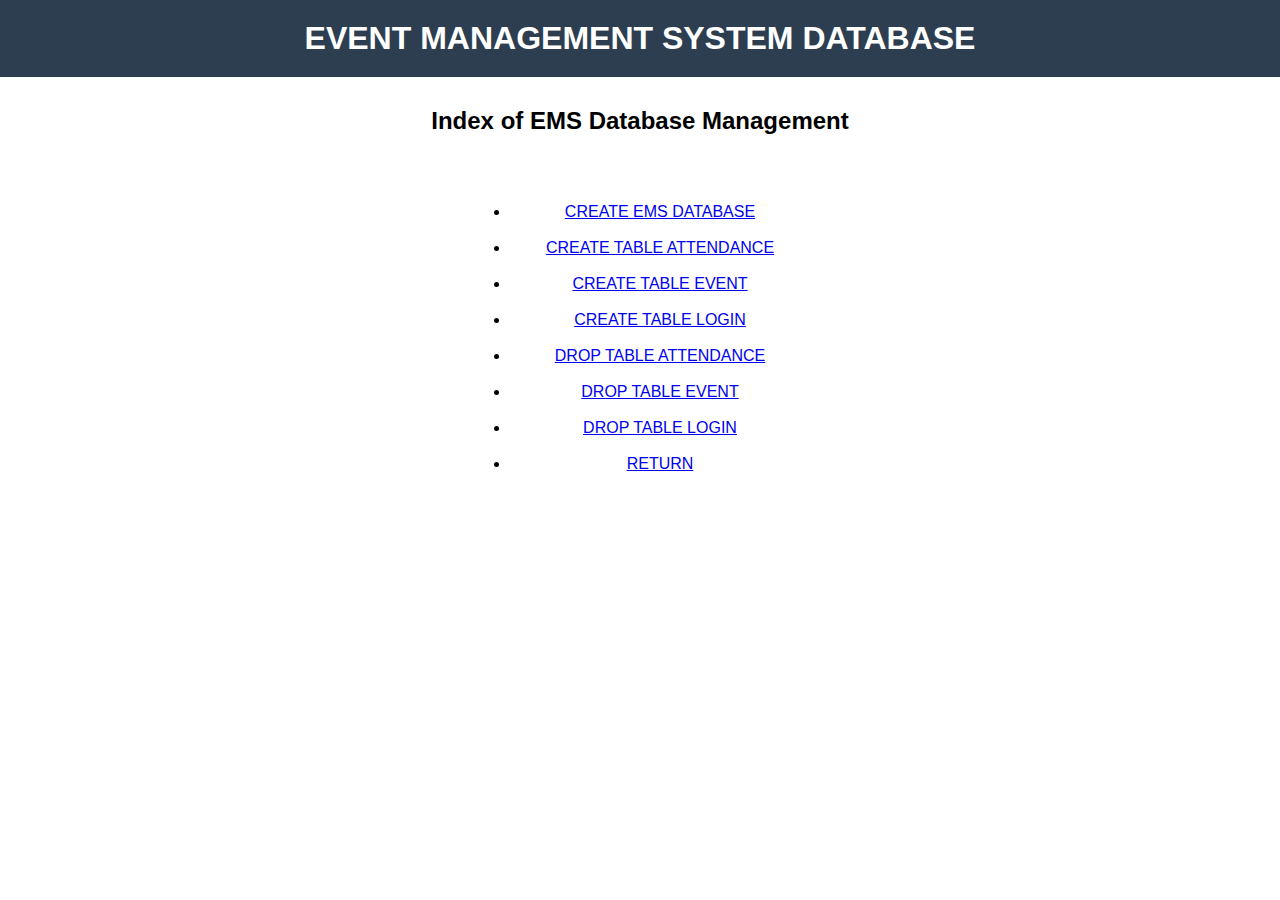
<file: db/index.html>
<!DOCTYPE html>
<html>
	<head>
		<meta charset="UTF-8">
		<title>Event Management System (EVENTCATOR)</title>
		<link rel="stylesheet" href="../css/styles.css" >
		<script = "text/javascript">
		</script>
	</head>
	<body>
	<header>
	<h1>EVENT MANAGEMENT SYSTEM DATABASE</h1>
	</header>
		<div class="div-container">
		<h2>Index of EMS Database Management</h2>
			<div class="div-inner">
				<p>
					<ul>
					  </br><li><a href="create_db.php">CREATE EMS DATABASE</a></li>
					  </br><li><a href="create_table_attendance.php">CREATE TABLE ATTENDANCE</a></li>
					  </br><li><a href="create_table_event.php">CREATE TABLE EVENT</a></li>
					  </br><li><a href="create_table_login.php">CREATE TABLE LOGIN</a></li>
					  </br><li><a href="drop_table_attendance.php">DROP TABLE ATTENDANCE</a></li>
					  </br><li><a href="drop_table_event.php">DROP TABLE EVENT</a></li>
					  </br><li><a href="drop_table_login.php">DROP TABLE LOGIN</a></li>
					  </br><li><a href="../default.html">RETURN</a></li>
					</ul>
				</p>
			</div>
		</div>
	</body>
</html>
</file>
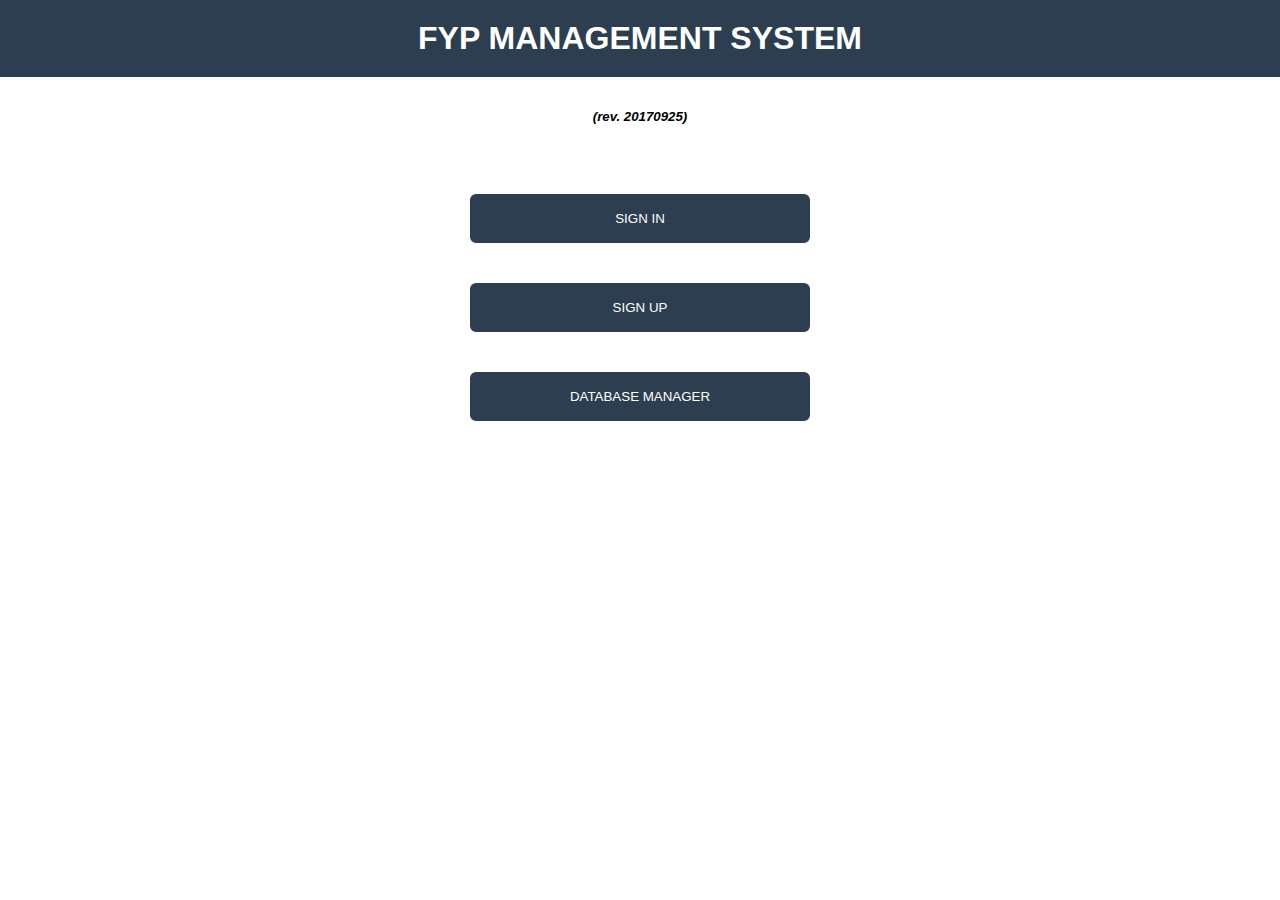
<file: default.html>
<!DOCTYPE html>
<html>
	<head>
		<meta charset="UTF-8">
		<title>Event Management System (EVENTCATOR)</title>
		<link rel="stylesheet" href="css/styles.css" >
		<script = "text/javascript">
		</script>
	</head>
	<body>
	<header>
	<h1>FYP MANAGEMENT SYSTEM</h1>
	</header>
		<div class="div-container">
			<h5>(rev. 20170925)</h5>
			<div class="div-inner">
				
				<form action="Login.php" method="post">
					<button type="submit" class="btn" name="Enter">SIGN IN</button>
				</form>
				
				<form action="Register.php" method="post">
					<button type="submit" class="btn" name="Enter">SIGN UP</button>
				</form>
				
				<form action="./db/index.html" method="post">
					<button type="submit" class="btn" name="Enter">DATABASE MANAGER</button>
				</form>
			</div>
		</div>
	</body>
</html>
</file>
<file: css/styles.css>
html {
  font-family: sans-serif;
  -webkit-text-size-adjust: 100%;
  -ms-text-size-adjust: 100%;
}

body {
    height:100%;
    margin:0;
    padding:0
}

header {
	text-align: center;
	margin: 0;
	width: 100%;
    background-color: #2c3e50;
}
/*------------------------------------------------------------------------*/
/*------------------------------------------------------------------------*/


/*----------Division Styles--------------------------------------------------*/
.div-container {
	text-align: center;
	margin: auto;
    width: 50%;
    padding: 10px;
}

.div-container-fluid {
	padding-right: 15px;
	padding-left: 15px;
	margin-right: auto;
	margin-left: auto;
}

.div-inner {
	margin: 50px 150px 50px 150px;
}

.div-inner-content {
	width: 50%;
	margin: 0 auto;
	padding-right: 15px;
	padding-left: 15px;
	/*margin: 50px auto 50px auto;*/
}

.div-inner-table {
	width: 50%;
	margin: 0 auto;
	padding-right: 15px;
	padding-left: 15px;
	/*margin: 50px auto 50px auto;*/
	overflow: hidden;
}

.div-navbtn {
	width: 100px;
	height: 40px;
	padding: 10px;
	float: right;
}

.div-navbtn-round {
	display:block;
	height: 70px;
	width: 70px;
	border-radius: 50%;
}

.div-formbtn {
	width: 100px;
	height: 40px;
	padding: 10px;
}
/*------------------------------------------------------------------------*/
/*------------------------------------------------------------------------*/


/*----------Text Styles--------------------------------------------------*/
h1 {
	text-align: center;
	color: #ffffff;
	margin:0;
    padding:20px;
	font-size: 2em;
}

h2 {
	text-align: center;
}

h3 {
	font-size: 24px;
	margin-bottom: 0;
}

h4 {
	font-style: italic;
	margin-top: 12px;
	margin-bottom: 12px;
}

h5 {
	font-style: italic;
}

label {
	color: #2c3e50; 
	font-size: 14px;
	font-weight: bold;
    float: left;
	margin: 5px 0px 5px 0px;
}
/*------------------------------------------------------------------------*/
/*------------------------------------------------------------------------*/


/*----------Button Styles--------------------------------------------------*/
.btn {
	width: 100%;
	-webkit-border-radius: 6;
	-moz-border-radius: 6;
	border-radius: 6px;
	color: #ffffff;
	background: #2c3e50;
	padding: 15px 20px 15px 20px;
	border: solid #2c3e50 2px;
	text-decoration: none;
	margin: 20px 0px 20px 0px;
}

.btn-round {
	width: 100%;
	height: 100%;
	background: #2c3e50;
	border-radius: 50%;
	border: solid #2c3e50 1px;
}

.btn:hover, .btn-round:hover {
	background: #3a5570;
	text-decoration: none;
}
/*------------------------------------------------------------------------*/
/*------------------------------------------------------------------------*/


/*----------Input Styles--------------------------------------------------*/
.form-control {
	width: 100%;
    box-sizing:border-box;
	-webkit-border-radius: 6;
	-moz-border-radius: 6;
	border-radius: 6px;
	border: solid #DEDAD9 2px;
	padding: 15px 20px 15px 20px;
}

.form-control:focus {
	outline: none !important;
	border: solid #2c3e50 2px;
}
/*------------------------------------------------------------------------*/
/*------------------------------------------------------------------------*/



/*----------Table Styles--------------------------------------------------*/
table {
	border-collapse: collapse;
    width: 100%;
	border-spacing:10px 50px;
	font-size: 14px;
}

th {
	padding: 20px 10px 20px 10px;
    text-align: left;
	background-color: #ccc;
	border-right: 1px solid #ecf0f1;
}

td {
	padding: 20px 10px 20px 10px;
	border-bottom: 1px solid #ecf0f1;
	border-left: 1px solid #ecf0f1;
	border-right: 1px solid #ecf0f1;
}


tr:hover {
	background-color: #f5f5f5;
}
/*------------------------------------------------------------------------*/
/*------------------------------------------------------------------------*/
</file>
